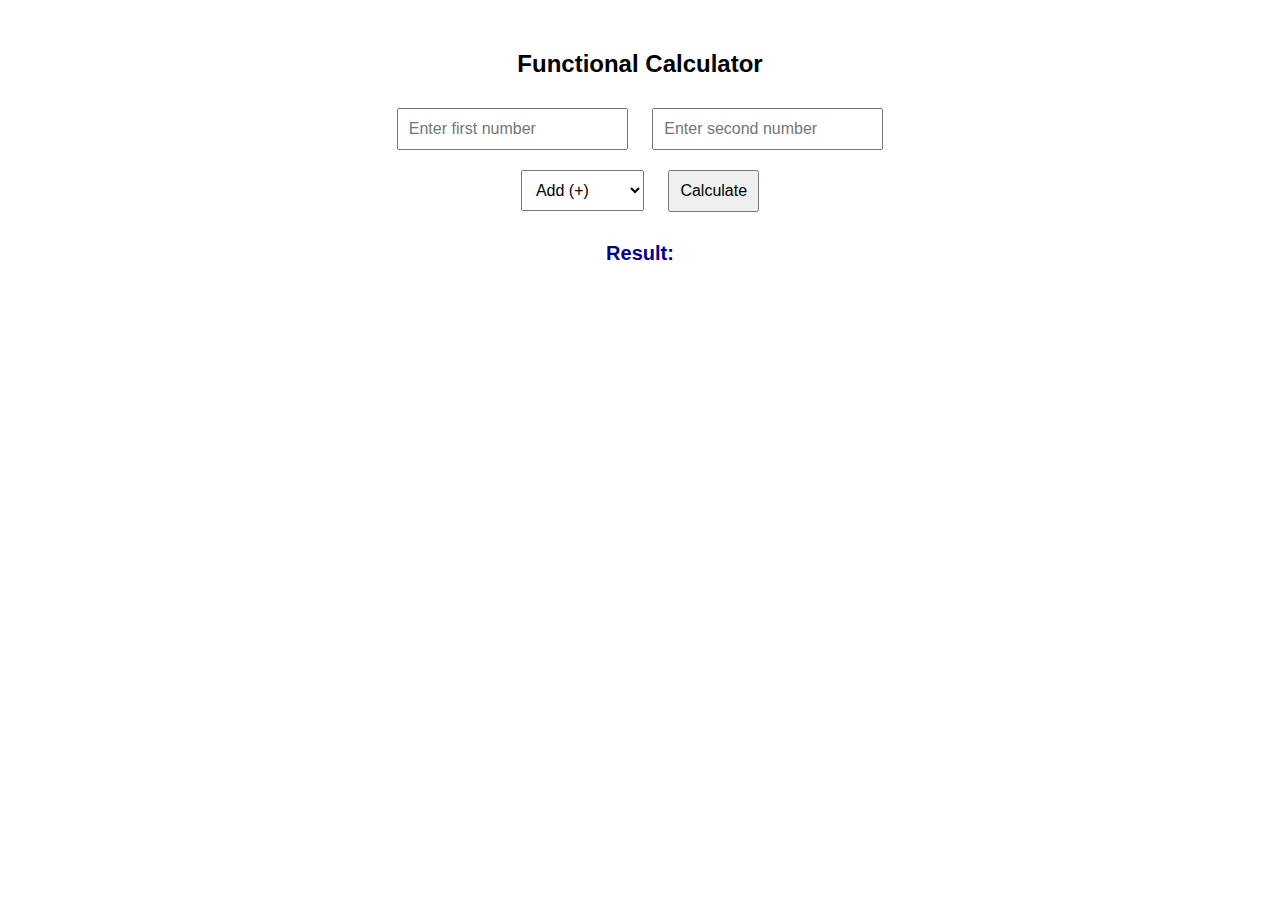
<file: program 1/index.html>
<!DOCTYPE html>
<html lang="en">
<head>
  <meta charset="UTF-8">
  <title>Functional Calculator</title>
  <link rel="stylesheet" href="styles.css">
</head>
<body>

  <h2>Functional Calculator</h2>

  <input type="number" id="num1" placeholder="Enter first number">
  <input type="number" id="num2" placeholder="Enter second number"><br>

  <select id="operation">
    <option value="add">Add (+)</option>
    <option value="subtract">Subtract (-)</option>
    <option value="multiply">Multiply (×)</option>
    <option value="divide">Divide (÷)</option>
  </select>

  <button onclick="calculate()">Calculate</button>

  <div id="result">Result: </div>

  <script src="script.js"></script>
</body>
</html>
</file>
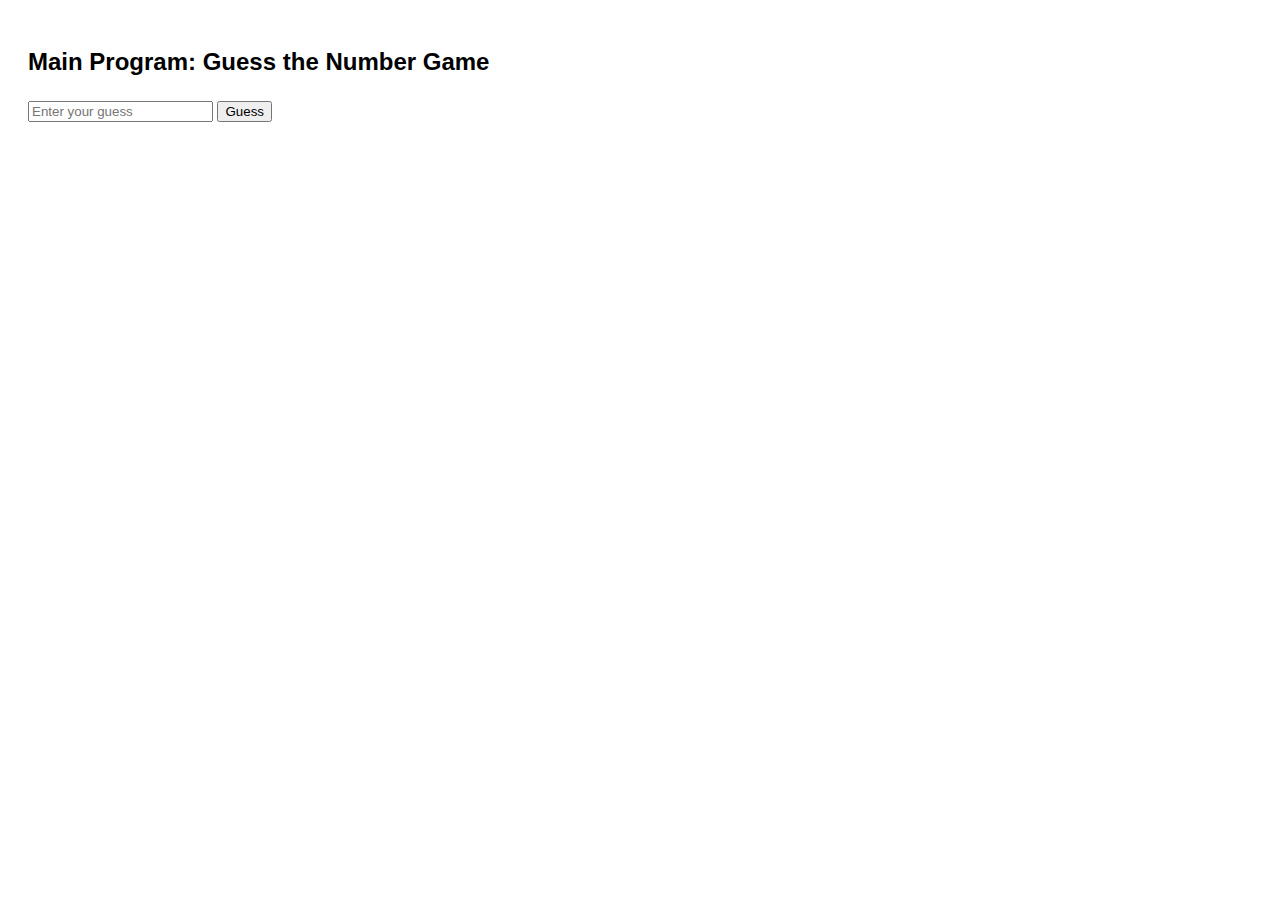
<file: program 2/index.html>
<!DOCTYPE html>
<html>
<head>
  <title>Guess the Number Game</title>
  <link rel="stylesheet" href="styles.css">
</head>
<body>
  <h2>Main Program: Guess the Number Game</h2>
  <input type="number" id="mainInput" placeholder="Enter your guess">
  <button onclick="playGame()">Guess</button>
  <p id="feedback"></p>
  <p id="attempts"></p>
  <script src="script.js"></script>
</body>
</html>
</file>
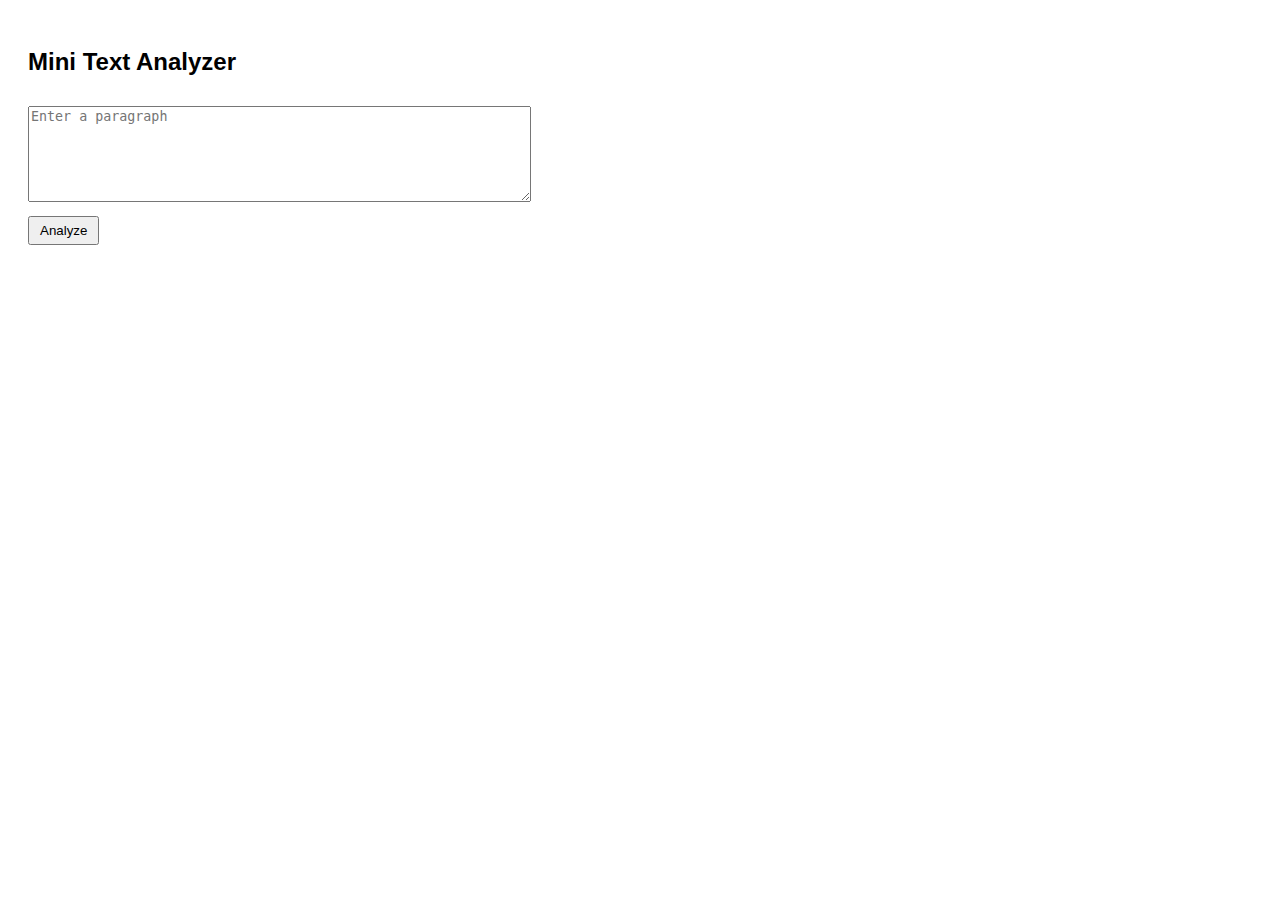
<file: program 3/index.html>
<!DOCTYPE html>
<html>
<head>
  <title>Mini Text Analyzer</title>
  <link rel="stylesheet" href="styles.css">
</head>
<body>
  <h2>Mini Text Analyzer</h2>
  <textarea id="paragraphInput" placeholder="Enter a paragraph" rows="6" cols="60"></textarea><br>
  <button onclick="analyzeText()">Analyze</button>
  <pre id="output"></pre>
  <script src="script.js"></script>
</body>
</html>
</file>
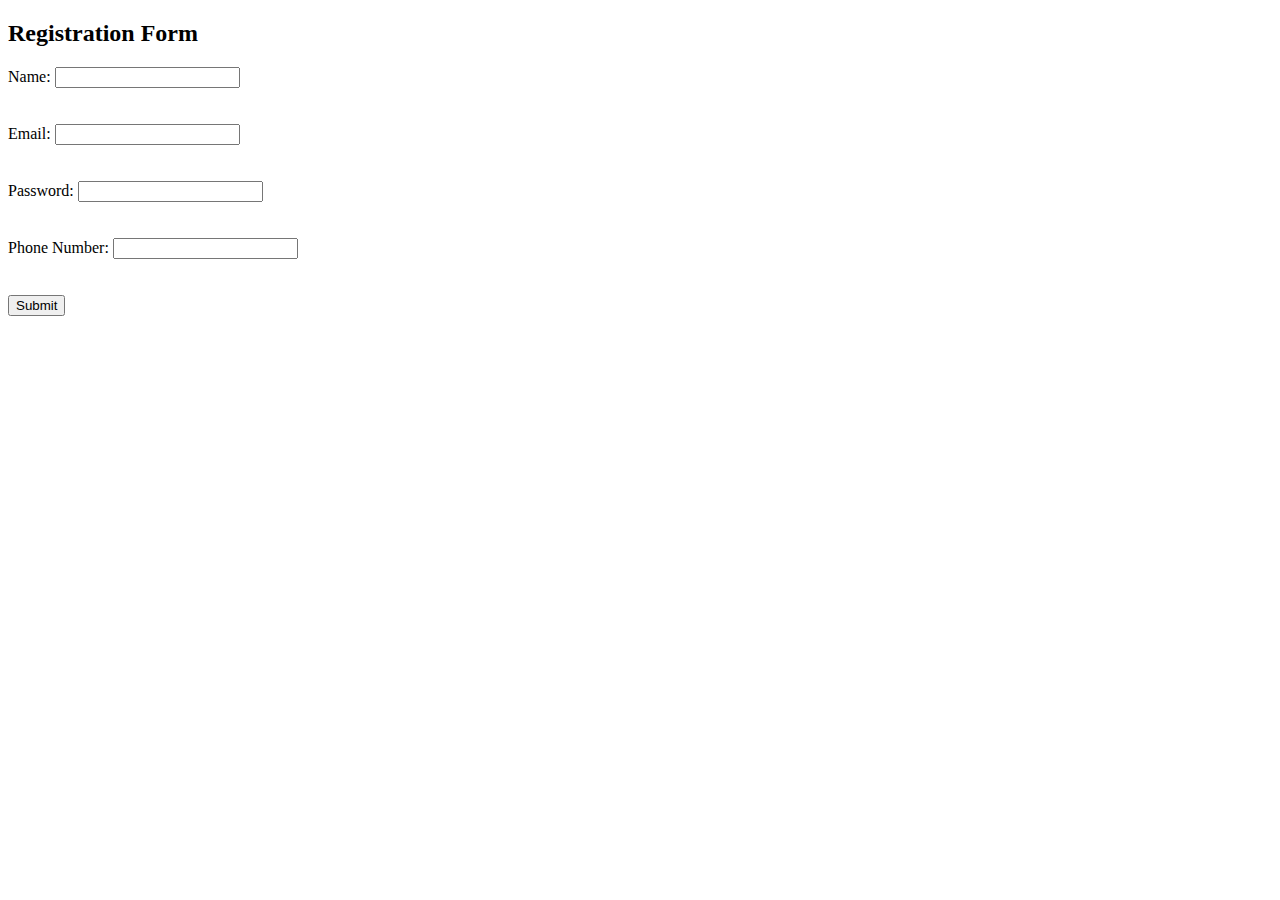
<file: program 4/index.html>
<!DOCTYPE html>
<html lang="en">
  <head>
    <meta charset="UTF-8" />
    <meta name="viewport" content="width=device-width, initial-scale=1.0" />
    <title>Registration Form Validation</title>
    <link rel="stylesheet" href="styles.css" />
  </head>
  <body>
    <h2>Registration Form</h2>
    <form id="registrationForm" onsubmit="return validateForm()">
      <!-- Name Field -->
      <label for="name">Name:</label>
      <input type="text" id="name" name="name" required />
      <div id="nameError" class="error"></div>
      <br /><br />

      <!-- Email Field -->
      <label for="email">Email:</label>
      <input type="email" id="email" name="email" required />
      <div id="emailError" class="error"></div>
      <br /><br />

      <!-- Password Field -->
      <label for="password">Password:</label>
      <input type="password" id="password" name="password" required />
      <div id="passwordError" class="error"></div>
      <br /><br />

      <!-- Phone Number Field -->
      <label for="phone">Phone Number:</label>
      <input type="text" id="phone" name="phone" required />
      <div id="phoneError" class="error"></div>
      <br /><br />

      <button type="submit">Submit</button>
    </form>

    <script src="script.js"></script>
  </body>
</html>
</file>
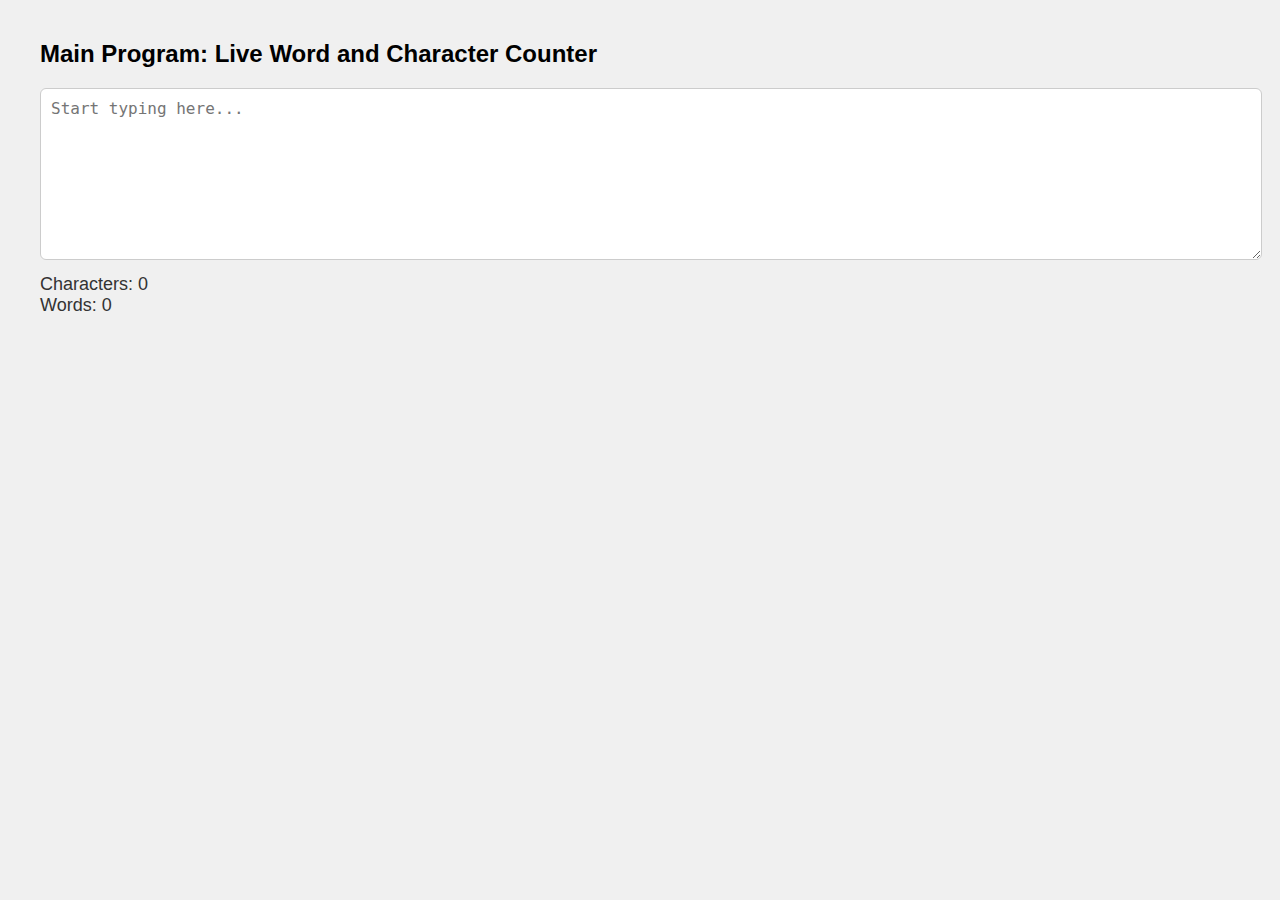
<file: program 5/index.html>
<!DOCTYPE html>
<html>
<head>
<title>Main Program - Word & Character Counter</title>
<link rel="stylesheet" href="styles.css" />
</head>
<body>
<h2>Main Program: Live Word and Character Counter</h2>
<textarea id="mainText" placeholder="Start typing here..."></textarea>
<div class="counter">
Characters: <span id="mainCharCount">0</span><br>
Words: <span id="mainWordCount">0</span>
</div>
<script src="script.js"></script>
</body>
</html>
</file>
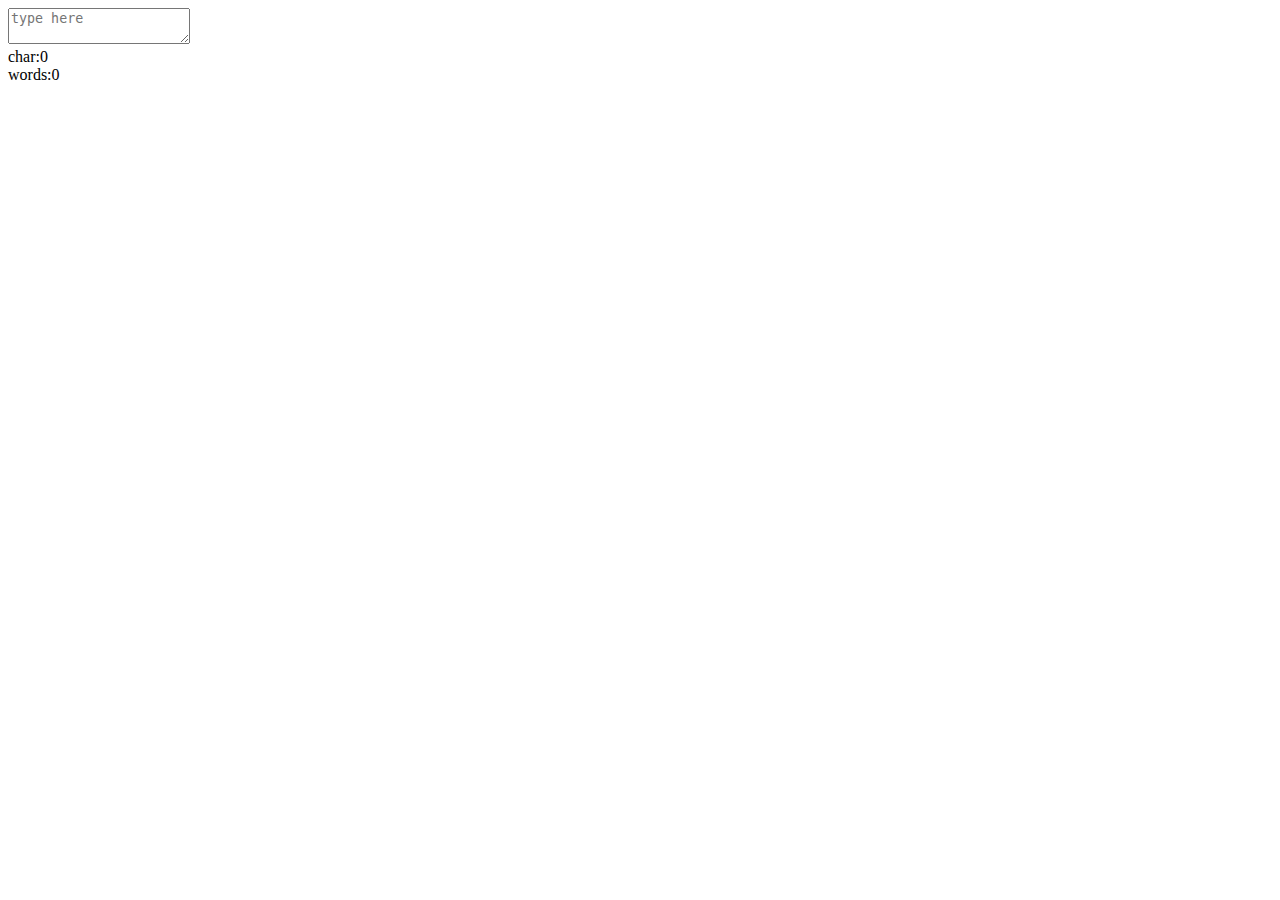
<file: day5.html>
<!DOCTYPE html>
<html lang="en">
<head>
    <meta charset="UTF-8">
    <meta name="viewport" content="width=device-width, initial-scale=1.0">
    <title>Document</title>
</head>
<body>
    <textarea name="" id="mainText" placeholder="type here"></textarea>
    <div class="count">
    char:<span id="charCount">0</span><br>
    words:<span id="wordCount">0</span>
    </div>
    <script>
        document.getElementById("mainText").addEventListener("input",function(){
            const text =this.value;
        document.getElementById("charCount").innerText=text.length;

        const trimm=text.trim();
        const words=trimm ===""? 0:trimm.split(/\s+/).length
        document.getElementById("wordCount").innerText=words;
        })
    </script>
    
</body>
</html>
</file>
<file: program 1/styles.css>
body {
  font-family: Arial, sans-serif;
  text-align: center;
  margin-top: 50px;
}

input, select, button {
  padding: 10px;
  margin: 10px;
  font-size: 16px;
}

#result {
  margin-top: 20px;
  font-size: 20px;
  font-weight: bold;
  color: darkblue;
}
</file>
<file: program 2/styles.css>
body { font-family: Arial, sans-serif; padding: 20px; }
input, button { margin-top: 5px; }
p { font-weight: bold; }
</file>
<file: program 3/styles.css>
body {
  font-family: Arial, sans-serif;
  padding: 20px;
}

textarea {
  margin-top: 10px;
}

button {
  margin-top: 10px;
  padding: 5px 10px;
}

pre {
  margin-top: 20px;
  font-family: monospace;
}
</file>
<file: program 4/styles.css>
.error {
  color: red;
  font-size: 12px;
}
</file>
<file: program 5/styles.css>
body {
font-family: Arial, sans-serif;
margin: 40px;
background-color: #f0f0f0;
} textarea { width: 100%; height: 150px; padding: 10px; font-size: 16px; border-radius: 6px; border: 1px solid #ccc;
margin-bottom: 10px;
}
.counter { font-size: 18px;
color: #333;
}
</file>
